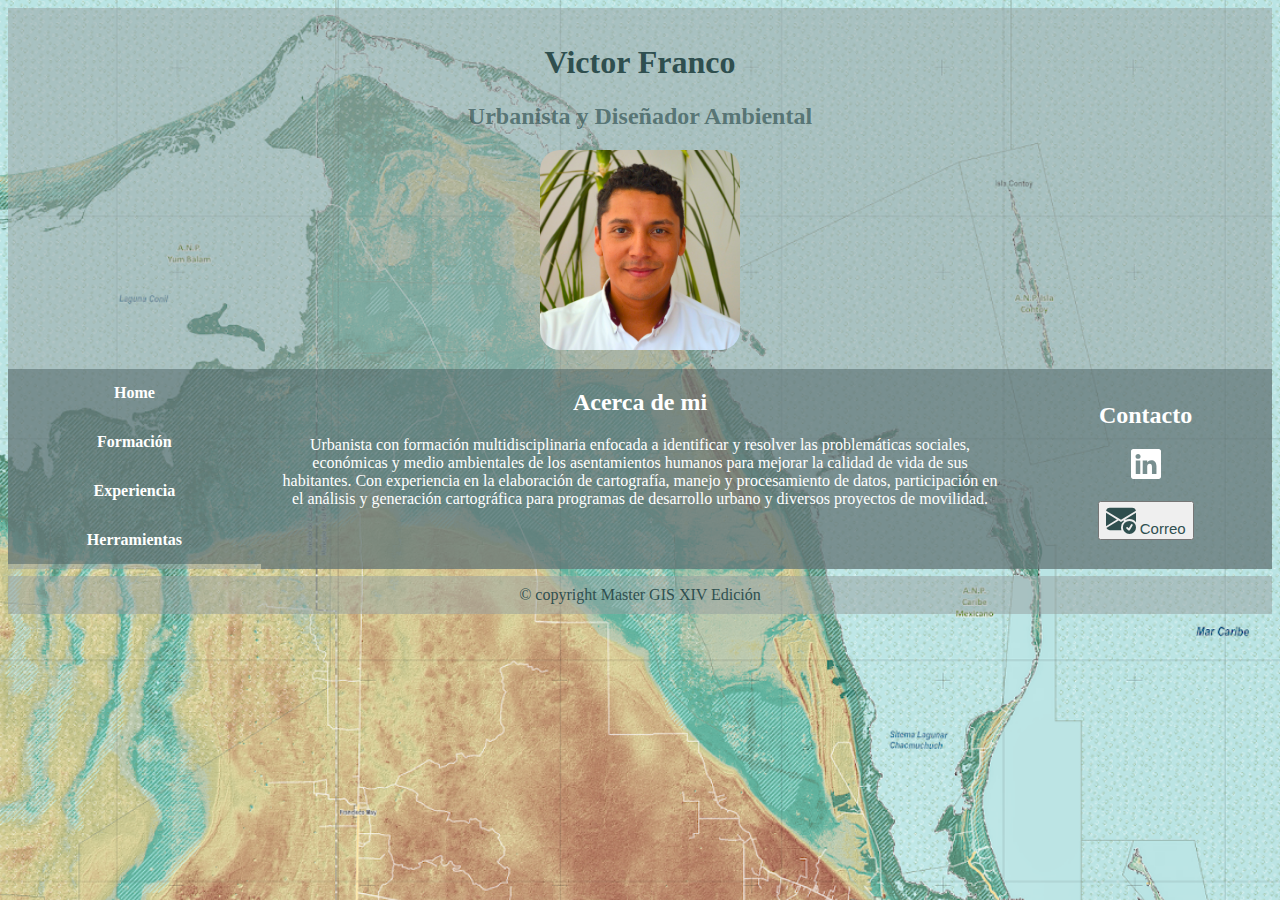
<file: CV_Victor_Franco.html>
<!DOCTYPE html>
<html>
<head>
<meta name="viewport" content="width=device-width, initial-scale=1.0">
<meta charset="UTF-8">
<meta http-equiv="X-UA-Compatible" content="IE=edge">
<title>CV Victor Franco</title>

<style>
* {
  box-sizing: border-box;
}

.menu {
  float: left;
  width: 20%;
  height: 200px;
  text-align: center;
}

.menu a {
  background-color: #4a5f6183;
  padding: 15.4px;
  margin-top: 0px;
  display: block;
  width: 100%;
  color: rgb(255, 255, 255);
  text-decoration: none;
  
}

.main {
  float: left;
  width: 60%;
  height: 200px;
  padding: 0 20px;
  text-align: center;
  background-color: #4a5f6183;
}

.right {
  
  float: left;
  width: 20%;
  height: 200px;
  padding: 13px;
  margin-top: 0px;
  text-align: center;
  background-color: #4a5f6183;
  
}

@media only screen and (max-width: 620px) {
  /* For mobile phones: */
  .menu, .main, .right {
    width: 100%;
    height: 100%;
  }
}

</style>
</head>
<body style="background-image: url(topo.png); background-repeat: no-repeat; background-size: cover; font-family:Verdana;color:#aaaaaa5a;">

<div style="background-color:#969fa083;padding:15px;text-align:center;">
  <h1 style="color: darkslategrey;">Victor Franco</h1>
  <h2 style="color: rgba(47, 79, 79, 0.677);">Urbanista y Diseñador Ambiental</h2>
  <img src= 'perfil.png' alt="" style="border-radius: 20px; width:200px;height:200px;">
</div>

<div style="overflow:auto; background-color: #969fa083 ">
  <div class="menu">
    <a href="CV_Victor_Franco.html"><b>Home</b></a>
    <a href="Formacion.html"><b>Formación</b></a>
    <a href="Experiencia.html"><b>Experiencia</b></a>
    <a href="Herramientas.html"><b>Herramientas</b></a>
  </div>

  <div class="main">
    <h2 style="color: rgb(255, 255, 255);">Acerca de mi</h2>
    <p style="color: rgb(255, 255, 255);">Urbanista con formación multidisciplinaria enfocada a identificar y resolver las problemáticas sociales, económicas y medio ambientales de los asentamientos humanos para mejorar la calidad de vida de sus habitantes. Con experiencia en la elaboración de cartografía, manejo y procesamiento de datos, participación en el análisis y generación cartográfica para programas de desarrollo urbano y diversos proyectos de movilidad. </p>
  </div>

  <div class="right">
    <h2 style="color: rgb(255, 255, 255);">Contacto</h2>
    <a href="http://www.linkedin.com/in/víctor-franco-0b82a7109"><svg xmlns="http://www.w3.org/2000/svg" width="30" height="30" fill="white" class="bi bi-linkedin" viewBox="0 0 16 16">
        <path d="M0 1.146C0 .513.526 0 1.175 0h13.65C15.474 0 16 .513 16 1.146v13.708c0 .633-.526 1.146-1.175 1.146H1.175C.526 16 0 15.487 0 14.854V1.146zm4.943 12.248V6.169H2.542v7.225h2.401zm-1.2-8.212c.837 0 1.358-.554 1.358-1.248-.015-.709-.52-1.248-1.342-1.248-.822 0-1.359.54-1.359 1.248 0 .694.521 1.248 1.327 1.248h.016zm4.908 8.212V9.359c0-.216.016-.432.08-.586.173-.431.568-.878 1.232-.878.869 0 1.216.662 1.216 1.634v3.865h2.401V9.25c0-2.22-1.184-3.252-2.764-3.252-1.274 0-1.845.7-2.165 1.193v.025h-.016a5.54 5.54 0 0 1 .016-.025V6.169h-2.4c.03.678 0 7.225 0 7.225h2.4z"/>
      </svg></a>
      <br>
      <br>
      <button style="color: darkslategrey; font-size: 15px;"><svg xmlns="http://www.w3.org/2000/svg" width="30" height="30" fill="darkslategrey" class="bi bi-envelope-check-fill" viewBox="0 0 16 16">
        <path d="M.05 3.555A2 2 0 0 1 2 2h12a2 2 0 0 1 1.95 1.555L8 8.414.05 3.555ZM0 4.697v7.104l5.803-3.558L0 4.697ZM6.761 8.83l-6.57 4.026A2 2 0 0 0 2 14h6.256A4.493 4.493 0 0 1 8 12.5a4.49 4.49 0 0 1 1.606-3.446l-.367-.225L8 9.586l-1.239-.757ZM16 4.697v4.974A4.491 4.491 0 0 0 12.5 8a4.49 4.49 0 0 0-1.965.45l-.338-.207L16 4.697Z"/>
        <path d="M16 12.5a3.5 3.5 0 1 1-7 0 3.5 3.5 0 0 1 7 0Zm-1.993-1.679a.5.5 0 0 0-.686.172l-1.17 1.95-.547-.547a.5.5 0 0 0-.708.708l.774.773a.75.75 0 0 0 1.174-.144l1.335-2.226a.5.5 0 0 0-.172-.686Z"/>
      </svg> Correo</button>
  </div>
</div>
<div style="background-color:#969fa083;text-align:center;padding:10px;margin-top:7px; color: darkslategray;">© copyright Master GIS XIV Edición</div>
</body>
</html>
</file>
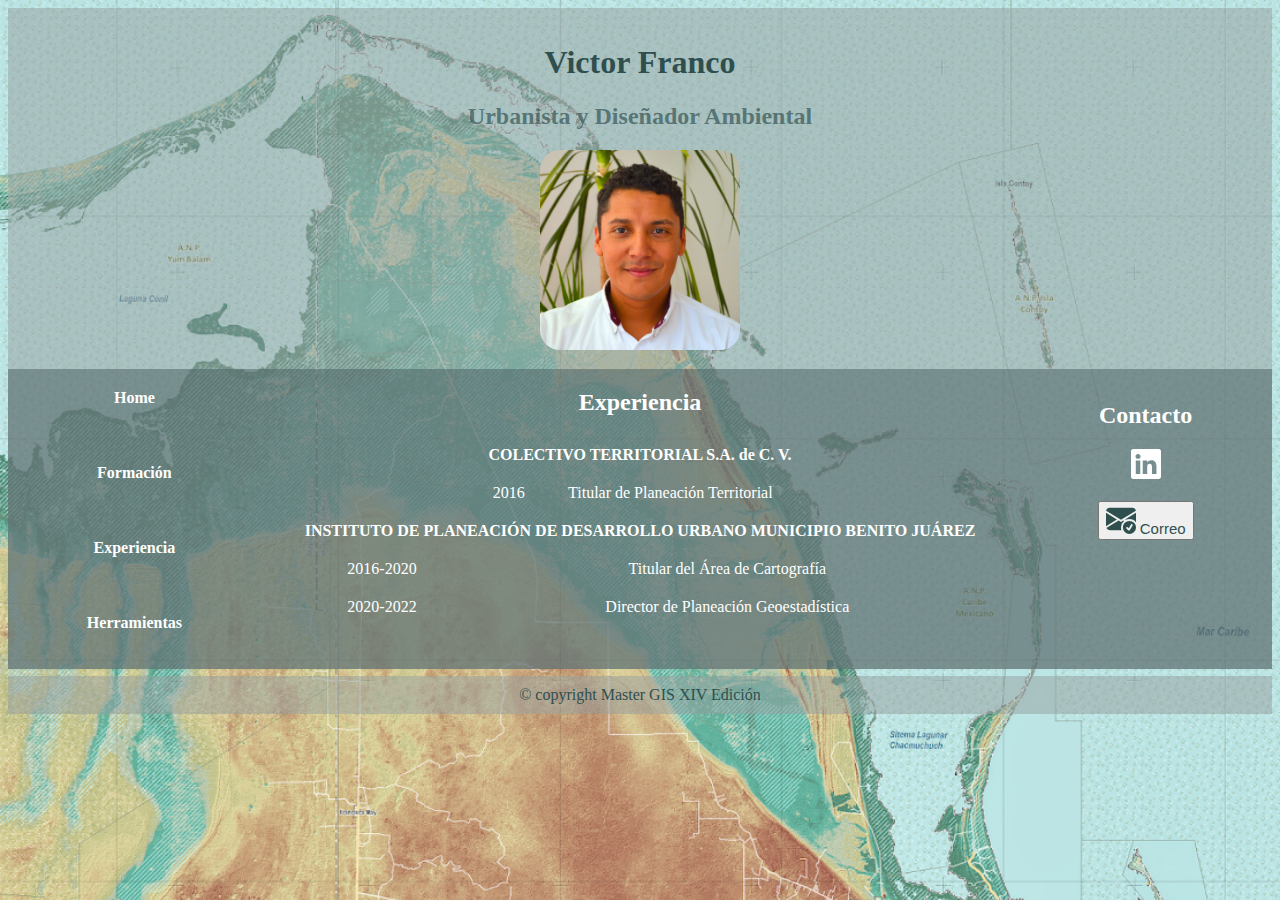
<file: Experiencia.html>
<!DOCTYPE html>
<html>
<head>
<meta name="viewport" content="width=device-width, initial-scale=1.0">
<meta charset="UTF-8">
<meta http-equiv="X-UA-Compatible" content="IE=edge">
<title>Experiencia</title>

<style>
* {
  box-sizing: border-box;
}

.menu {
  float: left;
  width: 20%;
  height: 300px;
  text-align: center;
}

.menu a {
  background-color: #4a5f6183;
  padding: 20px;
  margin-top: px;
  display: block;
  width: 100%;
  color: rgb(255, 255, 255);
  text-decoration: none;
  height: 75px;
  
}

.main {
  float: left;
  width: 60%;
  height: 300px;
  padding: 0 20px;
  text-align: center;
  background-color: #4a5f6183;
}

.right {
  
  float: left;
  width: 20%;
  height: 300px;
  padding: 13px;
  margin-top: 0px;
  text-align: center;
  background-color: #4a5f6183;
  
}

@media only screen and (max-width: 620px) {
  
  .menu, .main, .right {
    width: 100%;
  }
}
table, th, td{
  border: 0px solid #4d757ba8;
  color: white;
  border-collapse: collapse;
}
th, td {
  
  padding-top: 10px;
  padding-bottom: 10px;
  padding-left: 10px;
  padding-right: 10px;
  text-align: center;
}

</style>
</head>
<body style="background-image: url(topo.png); background-repeat: no-repeat; background-size: cover; font-family:Verdana;color:#aaaaaa5a;">

<div style="background-color:#969fa083;padding:15px;text-align:center;">
  <h1 style="color: darkslategrey;">Victor Franco</h1>
  <h2 style="color: rgba(47, 79, 79, 0.677);">Urbanista y Diseñador Ambiental</h2>
  <img src='perfil.png' alt="" style="border-radius: 20px; width:200px;height:200px;">
</div>

<div style="overflow:auto; background-color: #969fa083 ">
  <div class="menu">
    <a href="CV_Victor_Franco.html"><b>Home</b></a>
    <a href="Formacion.html"><b>Formación</b></a>
    <a href="Experiencia.html"><b>Experiencia</b></a>
    <a href="Herramientas.html"><b>Herramientas</b></a>
  </div>

  <div class="main">
    <h2 style="color: rgb(255, 255, 255);">Experiencia</h2>
    <center>
      <table>
          <tr>
              <th colspan="2">COLECTIVO TERRITORIAL S.A. de C. V.</th>
          </tr>
          <tr>
              <td> <p3>2016</p3> </td>
              <td> <p4>Titular de Planeación Territorial</p4> </td>
          </tr>
      </table></center>
      <center>
        <table>
            <tr>
                <th colspan="2">INSTITUTO DE PLANEACIÓN DE DESARROLLO URBANO MUNICIPIO BENITO JUÁREZ</th>
            </tr>
            <tr>
                <td>2016-2020</td>
                <td>Titular del Área de Cartografía</td>
            </tr>
            <tr>
              <td>2020-2022</td>
              <td>Director de Planeación Geoestadística</td>
          </tr>
        </table></center>
  </div>

  <div class="right">
    <h2 style="color: rgb(255, 255, 255);">Contacto</h2>
    
    <a href="http://www.linkedin.com/in/víctor-franco-0b82a7109"><svg xmlns="http://www.w3.org/2000/svg" width="30" height="30" fill="white" class="bi bi-linkedin" viewBox="0 0 16 16">
        <path d="M0 1.146C0 .513.526 0 1.175 0h13.65C15.474 0 16 .513 16 1.146v13.708c0 .633-.526 1.146-1.175 1.146H1.175C.526 16 0 15.487 0 14.854V1.146zm4.943 12.248V6.169H2.542v7.225h2.401zm-1.2-8.212c.837 0 1.358-.554 1.358-1.248-.015-.709-.52-1.248-1.342-1.248-.822 0-1.359.54-1.359 1.248 0 .694.521 1.248 1.327 1.248h.016zm4.908 8.212V9.359c0-.216.016-.432.08-.586.173-.431.568-.878 1.232-.878.869 0 1.216.662 1.216 1.634v3.865h2.401V9.25c0-2.22-1.184-3.252-2.764-3.252-1.274 0-1.845.7-2.165 1.193v.025h-.016a5.54 5.54 0 0 1 .016-.025V6.169h-2.4c.03.678 0 7.225 0 7.225h2.4z"/>
      </svg></a>
      <br>
      <br>
      <button style="color: darkslategrey; font-size: 15px;"><svg xmlns="http://www.w3.org/2000/svg" width="30" height="30" fill="darkslategrey" class="bi bi-envelope-check-fill" viewBox="0 0 16 16">
        <path d="M.05 3.555A2 2 0 0 1 2 2h12a2 2 0 0 1 1.95 1.555L8 8.414.05 3.555ZM0 4.697v7.104l5.803-3.558L0 4.697ZM6.761 8.83l-6.57 4.026A2 2 0 0 0 2 14h6.256A4.493 4.493 0 0 1 8 12.5a4.49 4.49 0 0 1 1.606-3.446l-.367-.225L8 9.586l-1.239-.757ZM16 4.697v4.974A4.491 4.491 0 0 0 12.5 8a4.49 4.49 0 0 0-1.965.45l-.338-.207L16 4.697Z"/>
        <path d="M16 12.5a3.5 3.5 0 1 1-7 0 3.5 3.5 0 0 1 7 0Zm-1.993-1.679a.5.5 0 0 0-.686.172l-1.17 1.95-.547-.547a.5.5 0 0 0-.708.708l.774.773a.75.75 0 0 0 1.174-.144l1.335-2.226a.5.5 0 0 0-.172-.686Z"/>
      </svg> Correo</button>
    
  </div>
</div>

<div style="background-color:#969fa083;text-align:center;padding:10px;margin-top:7px;color: darkslategray;">© copyright Master GIS XIV Edición</div>
<script>

</script>
</body>
</html>
</file>
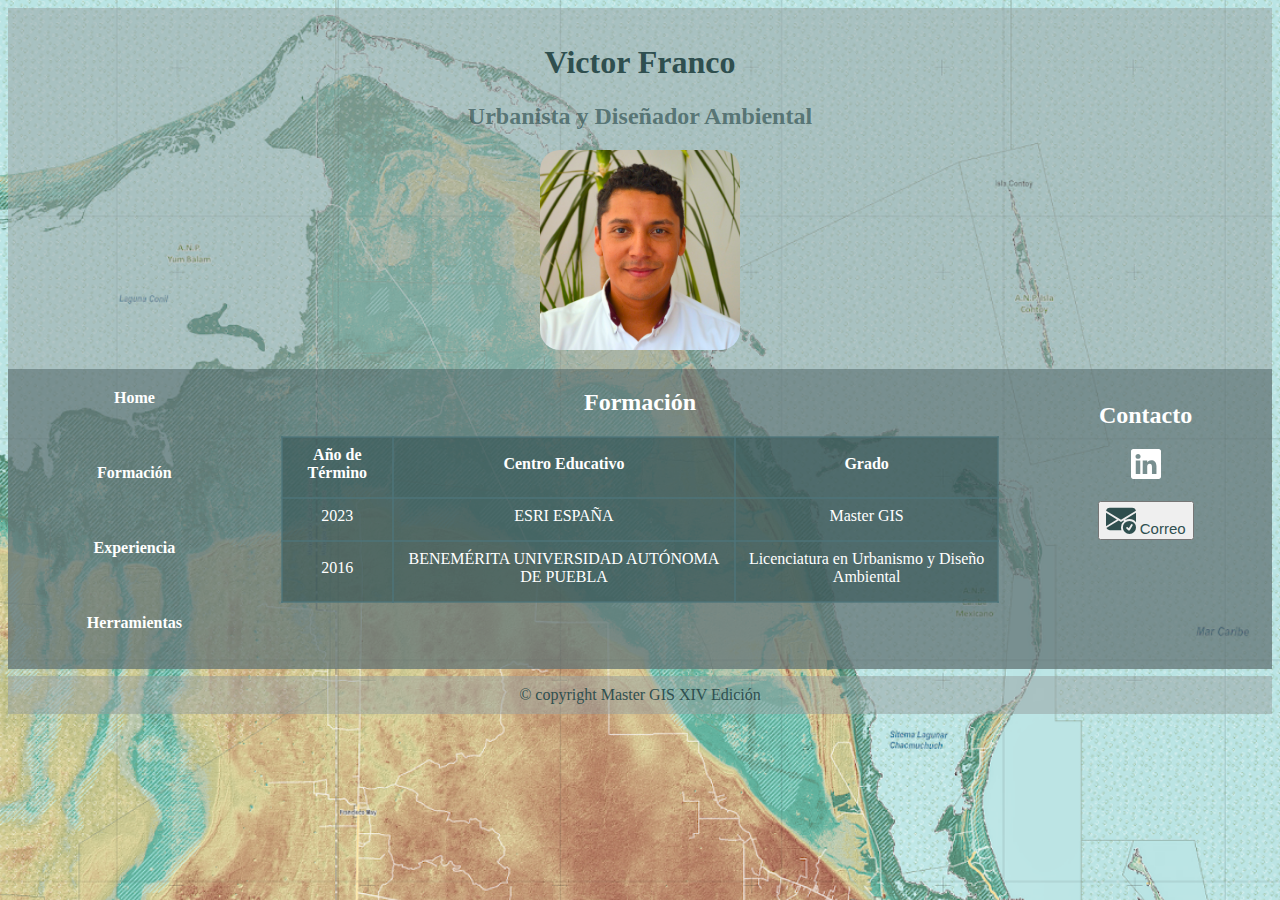
<file: Formacion.html>
<!DOCTYPE html>
<html>
<head>
<meta name="viewport" content="width=device-width, initial-scale=1.0">
<meta charset="UTF-8">
<meta http-equiv="X-UA-Compatible" content="IE=edge">
<title>Formación</title>

<style>
* {
  box-sizing: border-box;
}

.menu {
  float: left;
  width: 20%;
  height: 300px;
  text-align: center;
}

.menu a {
  background-color: #4a5f6183;
  padding: 20px;
  margin-top: px;
  display: block;
  width: 100%;
  color: rgb(255, 255, 255);
  text-decoration: none;
  height: 75px;
}

.main {
  float: left;
  width: 60%;
  height: 300px;
  padding: 0 20px;
  text-align: center;
  background-color: #4a5f6183;
}

.right {
  
  float: left;
  width: 20%;
  height: 300px;
  padding: 13px;
  margin-top: 0px;
  text-align: center;
  background-color: #4a5f6183;
  
}

@media only screen and (max-width: 620px) {
  
  .menu, .main, .right {
    width: 100%;
  }
}
table, th, td{
  border: 2px solid #4d757ba8;
  color: white;
  border-collapse: collapse;
}
th, td {
  background-color: rgba(47, 79, 79, 0.556);
  padding-top: 8px;
  padding-bottom: 15px;
  padding-left: 5px;
  padding-right: 5px;
  text-align: center;
}

</style>
</head>
<body style="background-image: url(topo.png); background-repeat: no-repeat; background-size: cover; font-family:Verdana;color:#aaaaaa5a;">

<div style="background-color:#969fa083;padding:15px;text-align:center;">
  <h1 style="color: darkslategrey;">Victor Franco</h1>
  <h2 style="color: rgba(47, 79, 79, 0.677);">Urbanista y Diseñador Ambiental</h2>
  <img src='perfil.png' alt="" style="border-radius: 20px; width:200px;height:200px;">
</div>

<div style="overflow:auto; background-color: #969fa083 ">
  <div class="menu">
    <a href="CV_Victor_Franco.html"><b>Home</b></a>
    <a href="Formacion.html"><b>Formación</b></a>
    <a href="Experiencia.html"><b>Experiencia</b></a>
    <a href="Herramientas.html"><b>Herramientas</b></a>
  </div>

  <div class="main">
    <h2 style="color: rgb(255, 255, 255);">Formación</h2>
    <center>
      <table>
          <tr>
              <th>Año de Término</th>
              <th>Centro Educativo</th>
              <th>Grado</th>
          </tr>
          <tr>
              <td>2023</td>
              <td>ESRI ESPAÑA</td>
              <td>Master GIS</td>
          </tr>
          <tr>
              <td>2016</td>
              <td>BENEMÉRITA UNIVERSIDAD AUTÓNOMA DE PUEBLA</td>
              <td>Licenciatura en Urbanismo y Diseño Ambiental</td>
          </tr>
      </table></center>
  </div>

  <div class="right">
    <h2 style="color: rgb(255, 255, 255);">Contacto</h2>
    
    <a href="http://www.linkedin.com/in/víctor-franco-0b82a7109"><svg xmlns="http://www.w3.org/2000/svg" width="30" height="30" fill="white" class="bi bi-linkedin" viewBox="0 0 16 16">
        <path d="M0 1.146C0 .513.526 0 1.175 0h13.65C15.474 0 16 .513 16 1.146v13.708c0 .633-.526 1.146-1.175 1.146H1.175C.526 16 0 15.487 0 14.854V1.146zm4.943 12.248V6.169H2.542v7.225h2.401zm-1.2-8.212c.837 0 1.358-.554 1.358-1.248-.015-.709-.52-1.248-1.342-1.248-.822 0-1.359.54-1.359 1.248 0 .694.521 1.248 1.327 1.248h.016zm4.908 8.212V9.359c0-.216.016-.432.08-.586.173-.431.568-.878 1.232-.878.869 0 1.216.662 1.216 1.634v3.865h2.401V9.25c0-2.22-1.184-3.252-2.764-3.252-1.274 0-1.845.7-2.165 1.193v.025h-.016a5.54 5.54 0 0 1 .016-.025V6.169h-2.4c.03.678 0 7.225 0 7.225h2.4z"/>
      </svg></a>
      <br>
      <br>
      <button style="color: darkslategrey; font-size: 15px;"><svg xmlns="http://www.w3.org/2000/svg" width="30" height="30" fill="darkslategrey" class="bi bi-envelope-check-fill" viewBox="0 0 16 16">
        <path d="M.05 3.555A2 2 0 0 1 2 2h12a2 2 0 0 1 1.95 1.555L8 8.414.05 3.555ZM0 4.697v7.104l5.803-3.558L0 4.697ZM6.761 8.83l-6.57 4.026A2 2 0 0 0 2 14h6.256A4.493 4.493 0 0 1 8 12.5a4.49 4.49 0 0 1 1.606-3.446l-.367-.225L8 9.586l-1.239-.757ZM16 4.697v4.974A4.491 4.491 0 0 0 12.5 8a4.49 4.49 0 0 0-1.965.45l-.338-.207L16 4.697Z"/>
        <path d="M16 12.5a3.5 3.5 0 1 1-7 0 3.5 3.5 0 0 1 7 0Zm-1.993-1.679a.5.5 0 0 0-.686.172l-1.17 1.95-.547-.547a.5.5 0 0 0-.708.708l.774.773a.75.75 0 0 0 1.174-.144l1.335-2.226a.5.5 0 0 0-.172-.686Z"/>
      </svg> Correo</button>
    
  </div>
</div>

<div style="background-color:#969fa083;text-align:center;padding:10px;margin-top:7px;color: darkslategray;">© copyright Master GIS XIV Edición</div>
<script>

</script>
</body>
</html>
</file>
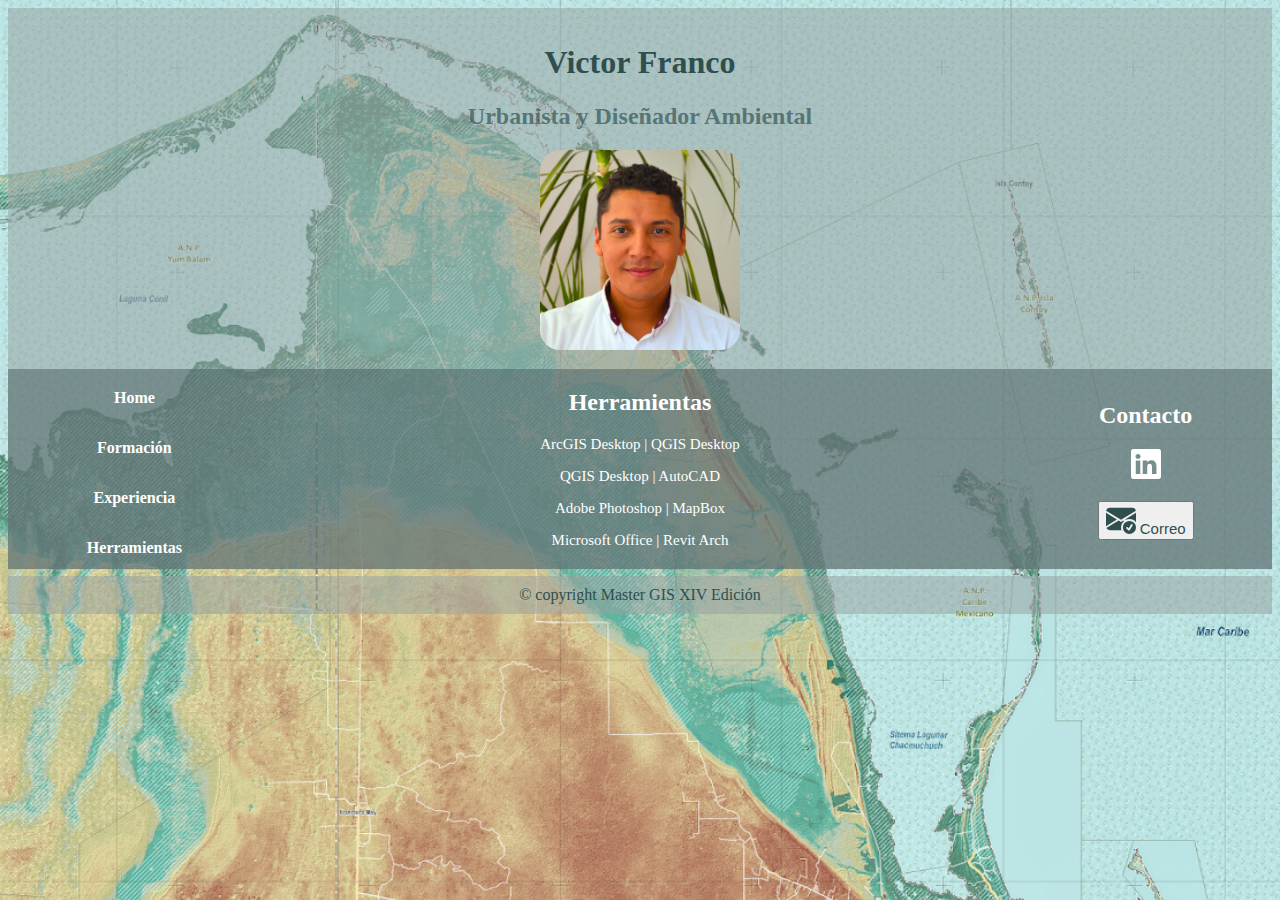
<file: Herramientas.html>
<!DOCTYPE html>
<html>
<head>
<meta name="viewport" content="width=device-width, initial-scale=1.0">
<meta charset="UTF-8">
<meta http-equiv="X-UA-Compatible" content="IE=edge">
<title>Herramientas</title>

<style>
* {
  box-sizing: border-box;
}

.menu {
  float: left;
  width: 20%;
  height: 3
  200px;
  text-align: center;
}

.menu a {
  background-color: #4a5f6183;
  padding: 20px;
  margin-top: px;
  display: block;
  width: 100%;
  color: rgb(255, 255, 255);
  text-decoration: none;
  height: 50px;
}

.main {
  float: left;
  width: 60%;
  height: 200px;
  padding: 0 20px;
  text-align: center;
  background-color: #4a5f6183;
}

.right {
  
  float: left;
  width: 20%;
  height: 200px;
  padding: 13px;
  margin-top: 0px;
  text-align: center;
  background-color: #4a5f6183;
  
}

@media only screen and (max-width: 620px) {
  
  .menu, .main, .right {
    width: 100%;
  }
}
table, th, td{
  border: 2px solid #4d757ba8;
  color: white;
  border-collapse: collapse;
}
th, td {
  background-color: rgba(47, 79, 79, 0.556);
  padding-top: 8px;
  padding-bottom: 15px;
  padding-left: 5px;
  padding-right: 5px;
  text-align: center;
}
p{
    color: white;
    font: bold;
    font-size: 15px;
}
</style>
</head>
<body style="background-image: url(topo.png); background-repeat: no-repeat; background-size: cover; font-family:Verdana;color:#aaaaaa5a;">

<div style="background-color:#969fa083;padding:15px;text-align:center;">
  <h1 style="color: darkslategrey;">Victor Franco</h1>
  <h2 style="color: rgba(47, 79, 79, 0.677);">Urbanista y Diseñador Ambiental</h2>
  <img src='perfil.png' alt="" style="border-radius: 20px; width:200px;height:200px;">
</div>

<div style="overflow:auto; background-color: #969fa083 ">
  <div class="menu">
    <a href="CV_Victor_Franco.html"><b>Home</b></a>
    <a href="Formacion.html"><b>Formación</b></a>
    <a href="Experiencia.html"><b>Experiencia</b></a>
    <a href="Herramientas.html"><b>Herramientas</b></a>
  </div>

  <div class="main">
    <h2 style="color: rgb(255, 255, 255);">Herramientas</h2>
        <p>ArcGIS Desktop | QGIS Desktop</p>
        <p>QGIS Desktop | AutoCAD</p>
        <p>Adobe Photoshop | MapBox</p>
        <p>Microsoft Office | Revit Arch</p>
    
    
  </div>

  <div class="right">
    <h2 style="color: rgb(255, 255, 255);">Contacto</h2>
    
    <a href="http://www.linkedin.com/in/víctor-franco-0b82a7109"><svg xmlns="http://www.w3.org/2000/svg" width="30" height="30" fill="white" class="bi bi-linkedin" viewBox="0 0 16 16">
        <path d="M0 1.146C0 .513.526 0 1.175 0h13.65C15.474 0 16 .513 16 1.146v13.708c0 .633-.526 1.146-1.175 1.146H1.175C.526 16 0 15.487 0 14.854V1.146zm4.943 12.248V6.169H2.542v7.225h2.401zm-1.2-8.212c.837 0 1.358-.554 1.358-1.248-.015-.709-.52-1.248-1.342-1.248-.822 0-1.359.54-1.359 1.248 0 .694.521 1.248 1.327 1.248h.016zm4.908 8.212V9.359c0-.216.016-.432.08-.586.173-.431.568-.878 1.232-.878.869 0 1.216.662 1.216 1.634v3.865h2.401V9.25c0-2.22-1.184-3.252-2.764-3.252-1.274 0-1.845.7-2.165 1.193v.025h-.016a5.54 5.54 0 0 1 .016-.025V6.169h-2.4c.03.678 0 7.225 0 7.225h2.4z"/>
      </svg></a>
      <br>
      <br>
      <button style="color: darkslategrey; font-size: 15px;"><svg xmlns="http://www.w3.org/2000/svg" width="30" height="30" fill="darkslategrey" class="bi bi-envelope-check-fill" viewBox="0 0 16 16">
        <path d="M.05 3.555A2 2 0 0 1 2 2h12a2 2 0 0 1 1.95 1.555L8 8.414.05 3.555ZM0 4.697v7.104l5.803-3.558L0 4.697ZM6.761 8.83l-6.57 4.026A2 2 0 0 0 2 14h6.256A4.493 4.493 0 0 1 8 12.5a4.49 4.49 0 0 1 1.606-3.446l-.367-.225L8 9.586l-1.239-.757ZM16 4.697v4.974A4.491 4.491 0 0 0 12.5 8a4.49 4.49 0 0 0-1.965.45l-.338-.207L16 4.697Z"/>
        <path d="M16 12.5a3.5 3.5 0 1 1-7 0 3.5 3.5 0 0 1 7 0Zm-1.993-1.679a.5.5 0 0 0-.686.172l-1.17 1.95-.547-.547a.5.5 0 0 0-.708.708l.774.773a.75.75 0 0 0 1.174-.144l1.335-2.226a.5.5 0 0 0-.172-.686Z"/>
      </svg> Correo</button>
    
  </div>
</div>

<div style="background-color:#969fa083;text-align:center;padding:10px;margin-top:7px;color: darkslategray;">© copyright Master GIS XIV Edición</div>
<script>

</script>
</body>
</html>
</file>
